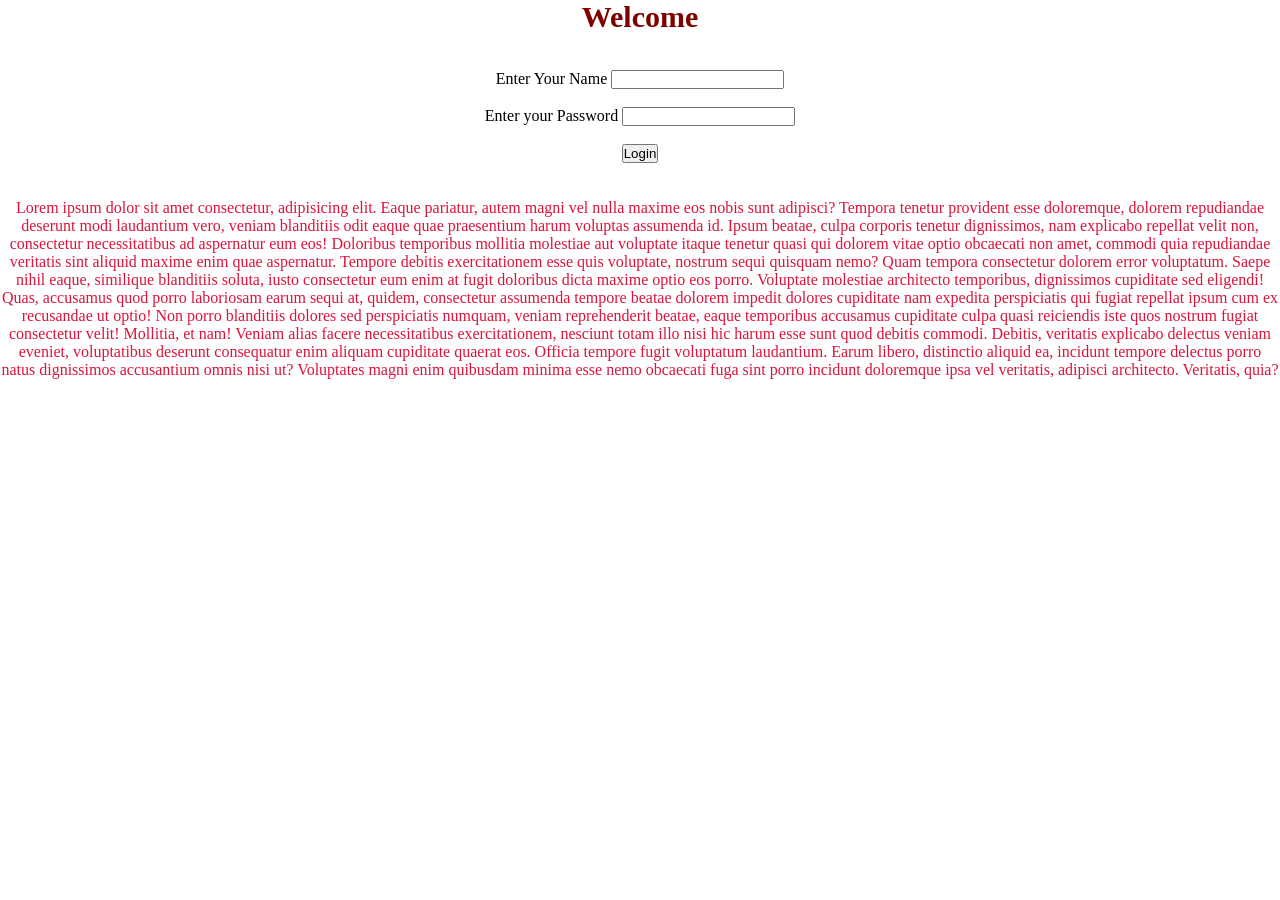
<file: index.html>
<!DOCTYPE html>
<html lang="en">

<head>
    <meta charset="UTF-8">
    <meta name="viewport" content="width=device-width, initial-scale=1.0">
    <title>Document</title>
    <link rel="stylesheet" href="/index.css">
</head>

<body>
    <center>
        <h1 id="one">Welcome</h1>
        <br><br>
        <form action="">
            <label for="">Enter Your Name</label>
            <input type="text" required>
            <br><br>
            <label for="">Enter your Password</label>
            <input type="password" required>

            <br><br>
            <button>Login</button>
        </form>
        <br><br>
        <p id="two">Lorem ipsum dolor sit amet consectetur, adipisicing elit. Eaque pariatur, autem magni vel nulla maxime eos
            nobis sunt adipisci? Tempora tenetur provident esse doloremque, dolorem repudiandae deserunt modi laudantium
            vero, veniam blanditiis odit eaque quae praesentium harum voluptas assumenda id. Ipsum beatae, culpa
            corporis tenetur dignissimos, nam explicabo repellat velit non, consectetur necessitatibus ad aspernatur eum
            eos! Doloribus temporibus mollitia molestiae aut voluptate itaque tenetur quasi qui dolorem vitae optio
            obcaecati non amet, commodi quia repudiandae veritatis sint aliquid maxime enim quae aspernatur. Tempore
            debitis exercitationem esse quis voluptate, nostrum sequi quisquam nemo? Quam tempora consectetur dolorem
            error voluptatum. Saepe nihil eaque, similique blanditiis soluta, iusto consectetur eum enim at fugit
            doloribus dicta maxime optio eos porro. Voluptate molestiae architecto temporibus, dignissimos cupiditate
            sed eligendi! Quas, accusamus quod porro laboriosam earum sequi at, quidem, consectetur assumenda tempore
            beatae dolorem impedit dolores cupiditate nam expedita perspiciatis qui fugiat repellat ipsum cum ex
            recusandae ut optio! Non porro blanditiis dolores sed perspiciatis numquam, veniam reprehenderit beatae,
            eaque temporibus accusamus cupiditate culpa quasi reiciendis iste quos nostrum fugiat consectetur velit!
            Mollitia, et nam! Veniam alias facere necessitatibus exercitationem, nesciunt totam illo nisi hic harum esse
            sunt quod debitis commodi. Debitis, veritatis explicabo delectus veniam eveniet, voluptatibus deserunt
            consequatur enim aliquam cupiditate quaerat eos. Officia tempore fugit voluptatum laudantium. Earum libero,
            distinctio aliquid ea, incidunt tempore delectus porro natus dignissimos accusantium omnis nisi ut?
            Voluptates magni enim quibusdam minima esse nemo obcaecati fuga sint porro incidunt doloremque ipsa vel
            veritatis, adipisci architecto. Veritatis, quia?</p>

    </center>
</body>

</html>
</file>
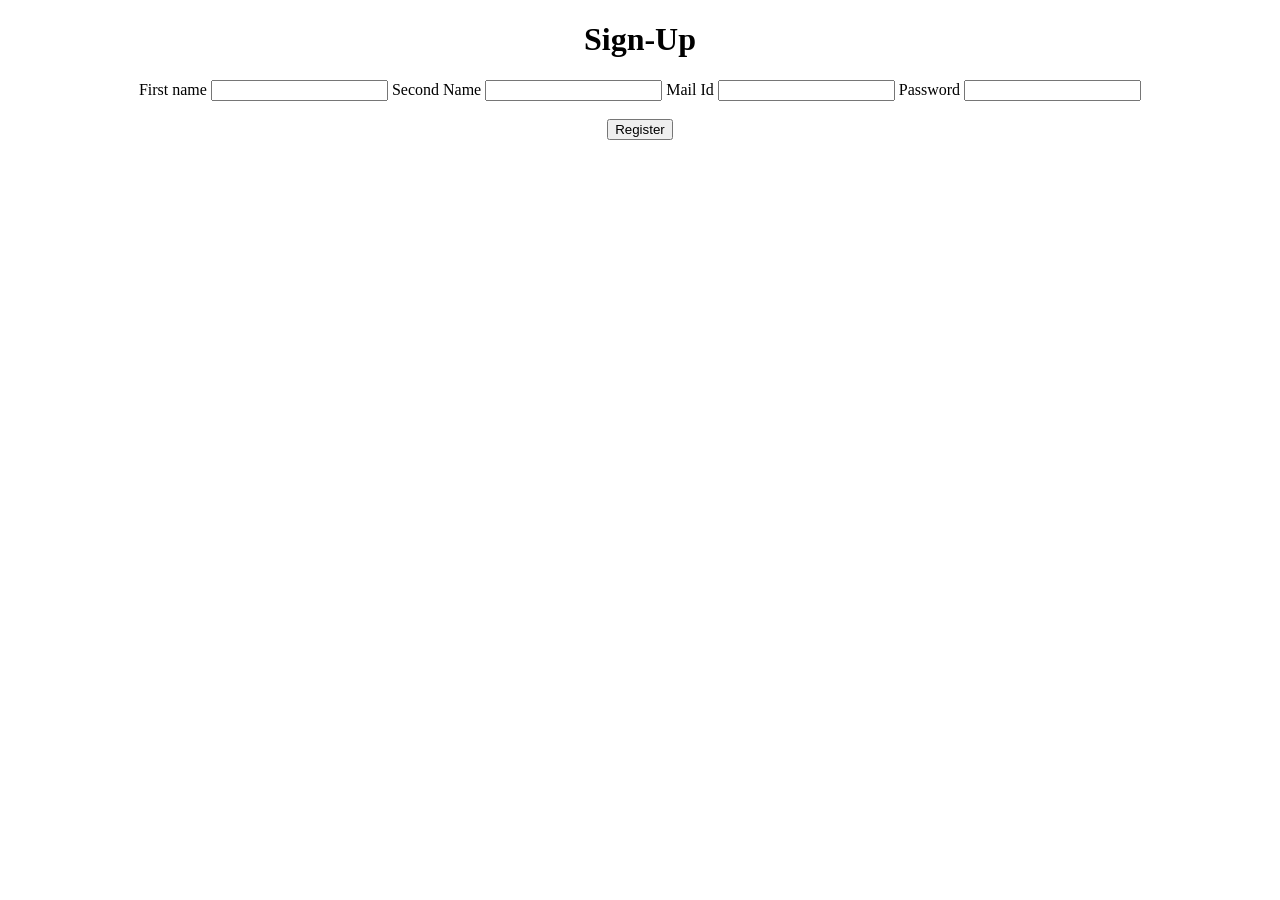
<file: signup.html>
<!DOCTYPE html>
<html lang="en">
<head>
    <meta charset="UTF-8">
    <meta name="viewport" content="width=device-width, initial-scale=1.0">
    <title>Document</title>
</head>
<body>
    <center>
        <h1>Sign-Up</h1>

        <form action="">
             <label for="">First name</label>
             <input type="text">
             <label for="">Second Name</label>
             <input type="text">
             <label for="">Mail Id</label>
             <input type="mail">
             <label for="">Password</label>
             <input type="password">

             <br><br>
             <button>Register</button>
        </form>
    </center>
</body>
</html>
</file>
<file: index.css>
* {
    margin: 0px;
    padding: 0px;
    box-sizing: border-box;
}
#one {
    color: maroon;
    font-size: 30px;
}
#two {
    color: crimson;
}
</file>
